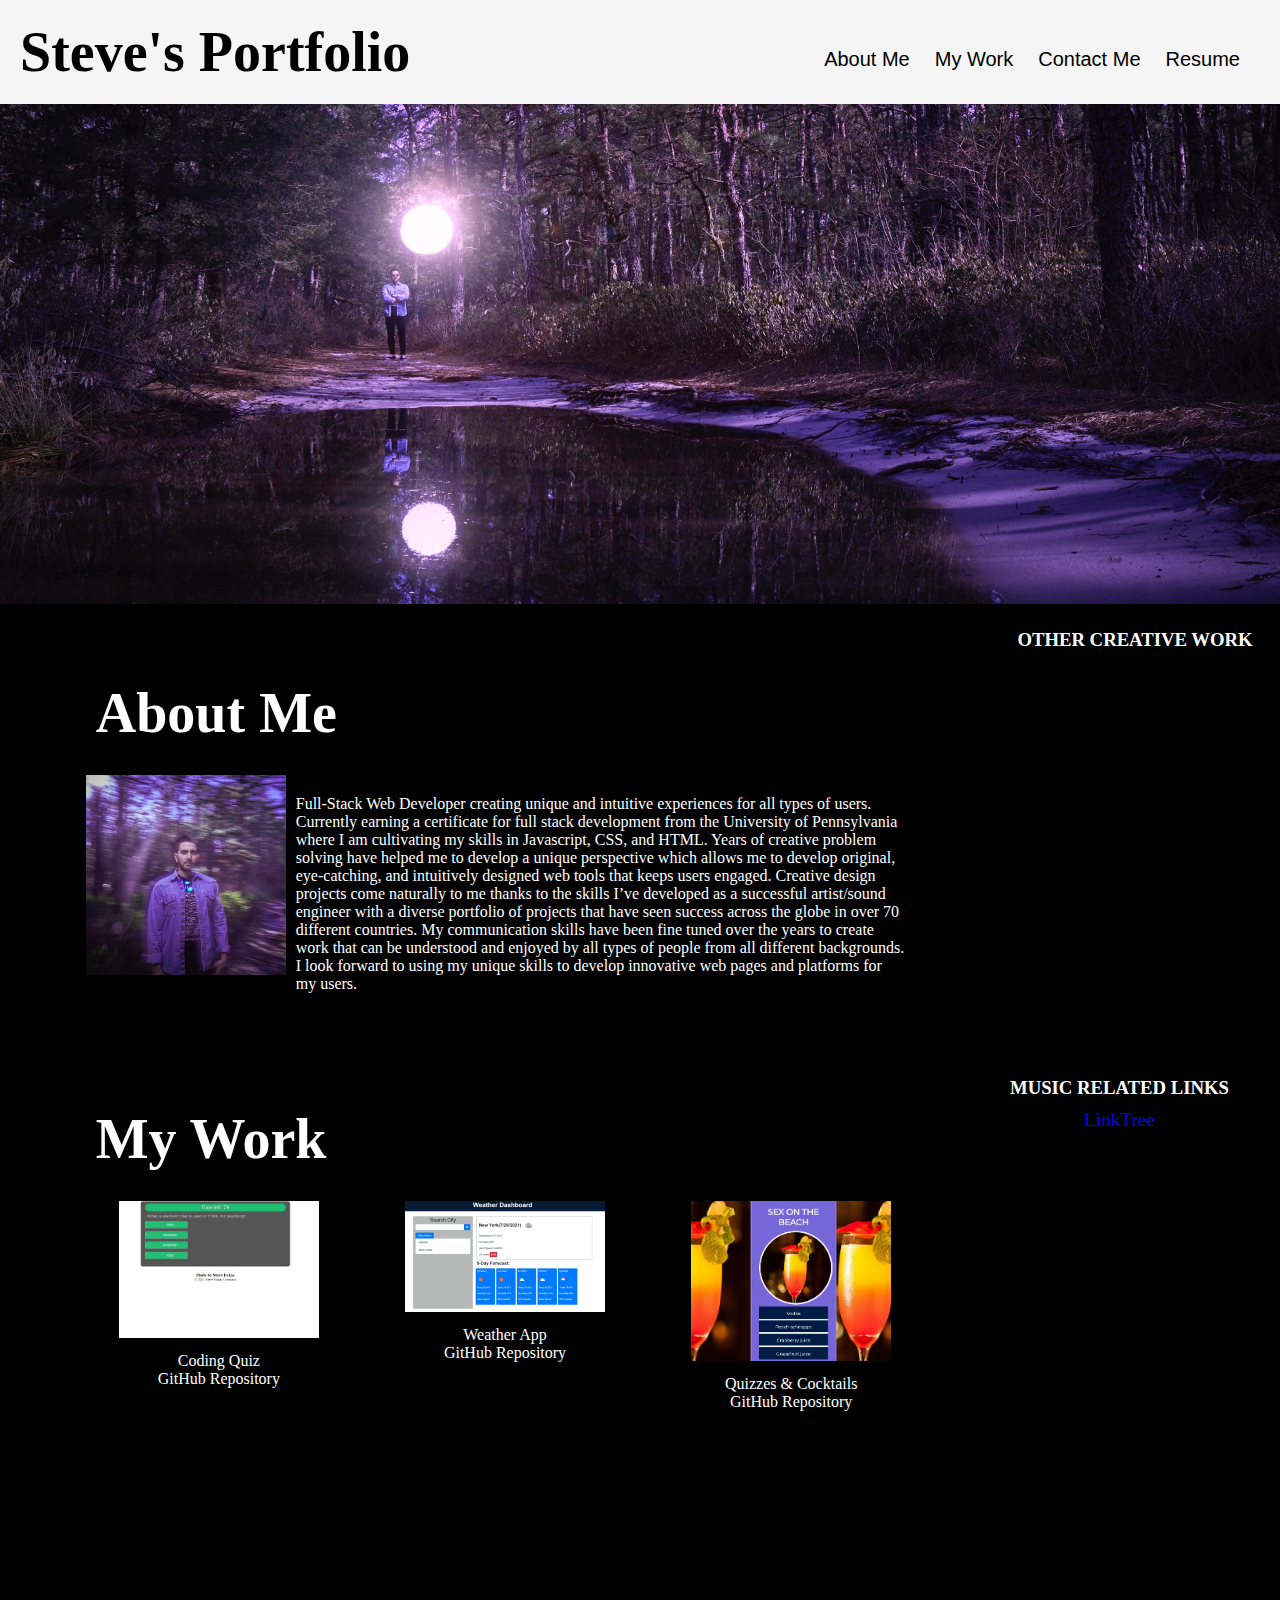
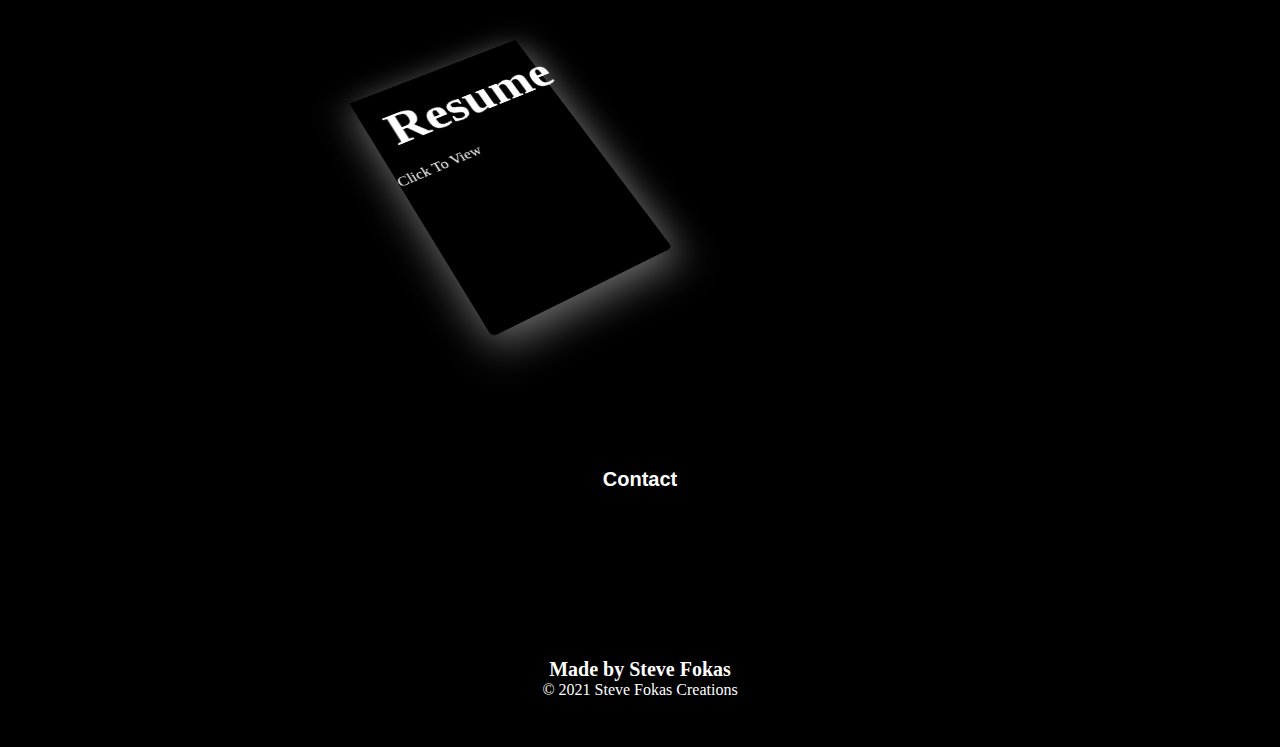
<file: index.html>
<!DOCTYPE html>
<html lang="en">

<head>
    <meta charset="UTF-8">
    <meta http-equiv="X-UA-Compatible" content="IE=edge">
    <meta name="viewport" content="width=device-width, initial-scale=1.0">
    <title>Steve's Web Development Portfolio</title>
    <link href="https://fonts.googleapis.com/css?family=Lato" rel="stylesheet" type="text/css">
    <link href="https://maxcdn.bootstrapcdn.com/font-awesome/4.7.0/css/font-awesome.min.css" rel="stylesheet" type="text/css">
    <link rel="stylesheet" href="stylesheet.css"/>
</head>

<body>


    <header>
        <h1 class="page-title">Steve's Portfolio</h1>
        <nav>
            <ul>
                <li><a href="#about-me">About Me</a></li>
                <li><a href="#my-work">My Work</a></li>
                <li><a href="#contact">Contact Me</a></li>
                <li><a href="#resume">Resume</a></li>
            </ul>
        </nav>
    </header>

    <div class="hero"></div>
    
    <main>
        <section class="content">
            <div class="card-column" id="about-me">
                <figure class="card code-card">
                    <h2 class="card-header">About Me</h2>
                    <img src="steve's pic.jpg" class="float-left headshot"/>
                    <p class="split">Full-Stack Web Developer creating unique and intuitive experiences for all types of users. Currently earning a certificate for full stack development from the University of Pennsylvania where I am cultivating my skills in Javascript, CSS, and HTML. Years of creative problem solving have helped me to develop a unique perspective which allows me to develop original, eye-catching, and intuitively designed web tools that keeps users engaged. Creative design projects come naturally to me thanks to the skills I’ve developed as a successful artist/sound engineer with a diverse portfolio of projects that have seen success across the globe in over 70 different countries. My communication skills have been fine tuned over the years to create work that can be understood and enjoyed by all types of people from all different backgrounds. I look forward to using my unique skills to develop innovative web pages and platforms for my users.</p>
                    </div>
                </figure>
              
            </div>
            <div class="card-column" id="my-work">
                <figure class="code-card">
                    <h2 class="card-header">My Work</h2>
                    <div class="card-body">
                        <div class="card" id="project-box">
                            <img class="project-1" src="coding quiz.jpg" alt="Project 1"/>
                            <div class="image-overlay">
                                <a class="image-title" href="https://sf487552.github.io/Coding-Quiz/">Coding Quiz</a>
                            </div>
                            <a class="repository"href="https://github.com/sf487552/Coding-Quiz">GitHub Repository</a>
                        </div>
                        <div class="card" id="project-box">
                            <img class="project-2" src="weather app.jpg" alt="Project 2"/>
                            <div class="image-overlay">
                                <a class="image-title" href="https://sf487552.github.io/Weather-Dashboard/">Weather App</a>
                            </div>
                            <a class="repository" href="https://github.com/sf487552/Weather-Dashboard">GitHub Repository</a>
                        </div>
                        <div class="card" id="project-box">
                            <img class="project-3" src="cocktailquiz.jpg" alt="Project 3"/>
                            <div class="image-overlay">
                                <a class="image-title" href="https://sf487552.github.io/Group-Project-1/">Quizzes & Cocktails</a>
                            </div>
                            <a class="repository" href="https://github.com/sf487552/Group-Project-1">GitHub Repository</a>
                        </div>
                    </div>
                </figure>
            </div>

            <div class="card-column" id="resume">
                <figure class="card code-card">
                    <h2 class="card-header">Resume</h2>
                    <div class="card-body">
                        <i class="menu"></i>
                        <a class="view-resume"
                            href="https://docs.google.com/document/d/1gU-R_xrsGzjy3LKaFQup1oYX_ipGa3HljVCatWf2Bpc/edit?usp=sharing"
                            target="_blank">Click To View</a>
                    </div>
                </figure>
            </div>

        </section>

        <section>
            <aside id="other" class="OTHER CREATIVE WORK">     
                <article class="other-creative-work">
                    <h3>OTHER CREATIVE WORK</h3>
                    <iframe src="https://open.spotify.com/embed/artist/2unluylwecjrT2yT5Q8rfB" width="250" height="380" frameBorder="0" allowtransparency="true" allow="encrypted-media"></iframe>
                </article> 
                <article class="music-related-links">
                    <h3>MUSIC RELATED LINKS</h3>
                    <p><a href="https://linktr.ee/stevefromspace">LinkTree</a></p>   
                </article> 
            </aside>
        </section>            
    </main>

    <footer>
        <div class="contact" id="contact">
            <h2 class="contact-header">Contact</h2>
            <div class="card-body" id="contact-icons">
                <ul>
                    <a class="social-icon" data-tooltip="steven.fokas89@gmail.com" href="mailto:steven.fokas89@gmail.com">
                        <i class="fa fa-envelope" aria-hidden="true"></i>
                    </a>
                
                    <a class="social-icon" data-tooltip="GitHub" href="https://github.com/sf487552">
                        <i class="fa fa-github" aria-hidden="true"></i>
                    </a>
                
                    <a class="social-icon" data-tooltip="LinkedIn" href="https://www.linkedin.com/in/steven-fokas-01933849/">
                        <i class="fa fa-linkedin" aria-hidden="true"></i>
                    </a>

                    <a class="social-icon" data-tooltip="+1-610-653-0662" href="tel:610-653-0662">
                        <i class="fa fa-phone" aria-hidden="true"></i>
                    </a>
                </ul>
            </div>
        </div>
        <h2>Made by Steve Fokas</h2>
        <p class="sf">&copy; 2021 Steve Fokas Creations</p>
    </footer>
    <a href="https://colorlib.com/wp/html-social-buttons-templates/" target="blank">More Icon Examples</a>
    <script src="https://ajax.googleapis.com/ajax/libs/jquery/3.2.1/jquery.min.js"></script>
    <script src="script.js"></script>
</body>

</html>
</file>
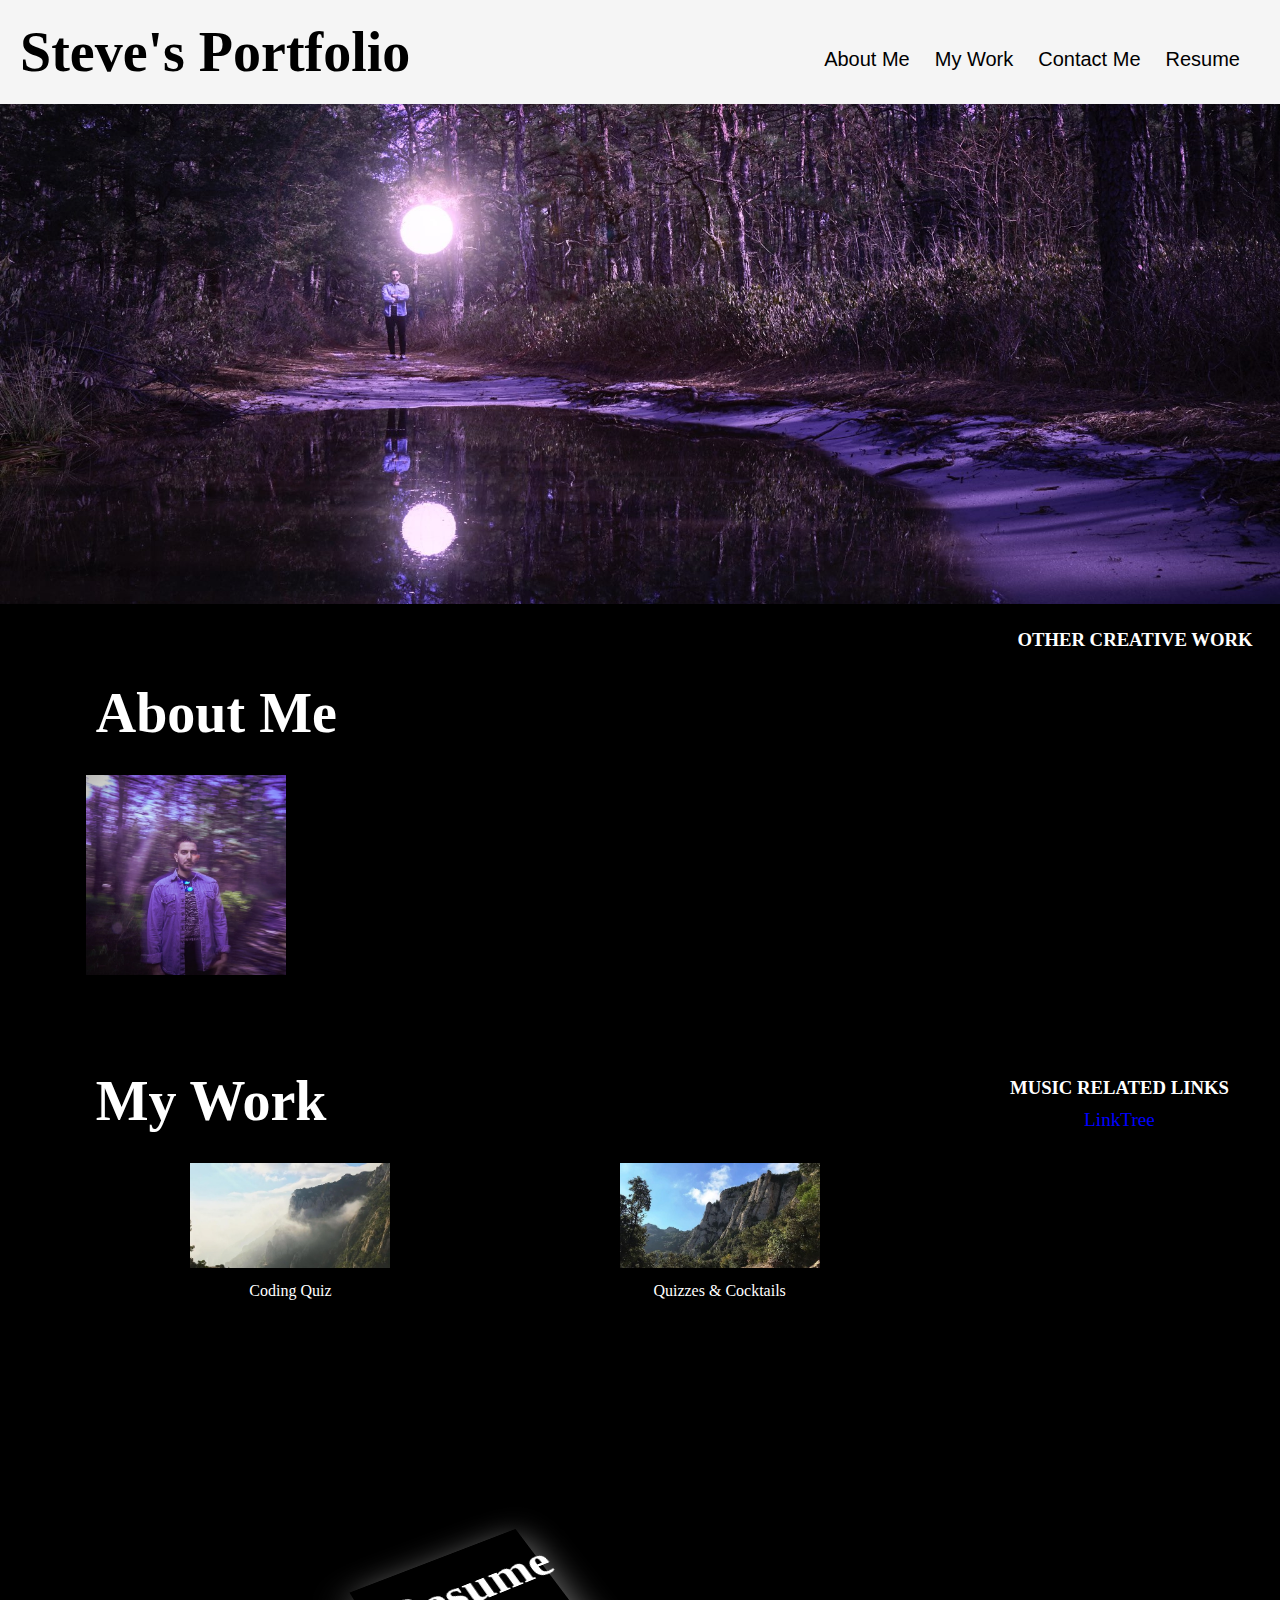
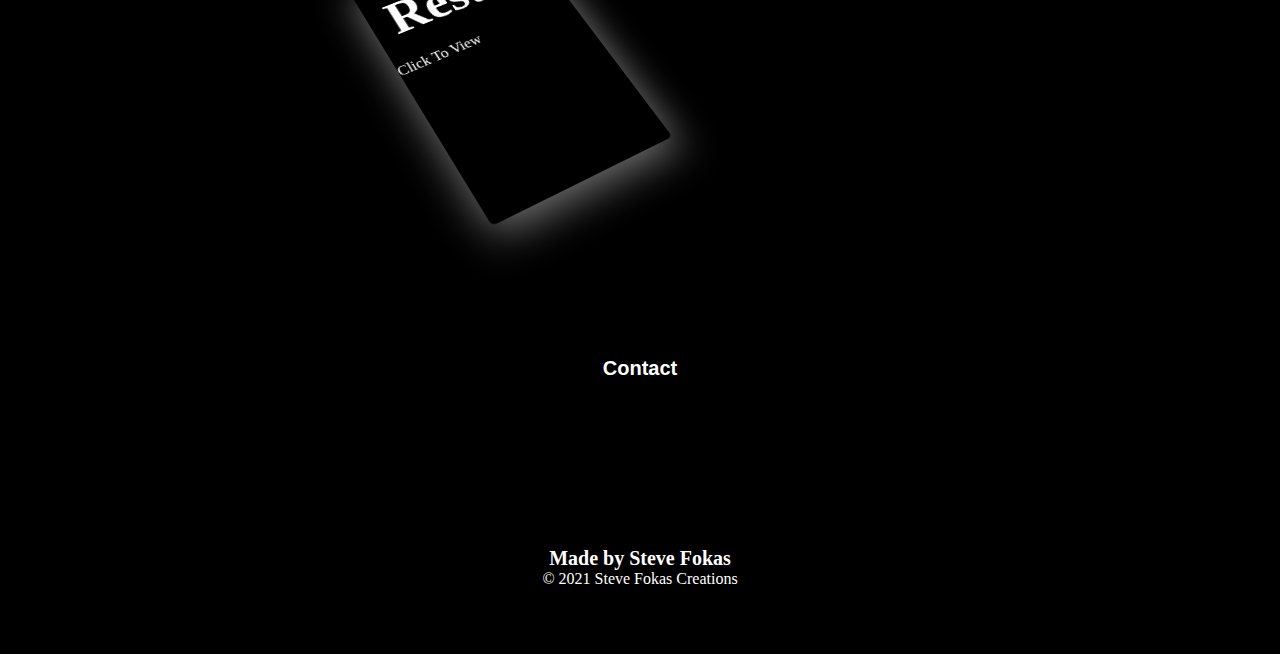
<file: test.html>
<!DOCTYPE html>
<html lang="en">

<head>
    <meta charset="UTF-8">
    <meta http-equiv="X-UA-Compatible" content="IE=edge">
    <meta name="viewport" content="width=device-width, initial-scale=1.0">
    <title>Steve's Web Development Portfolio</title>
    <link href="https://fonts.googleapis.com/css?family=Lato" rel="stylesheet" type="text/css">
    <link href="https://maxcdn.bootstrapcdn.com/font-awesome/4.7.0/css/font-awesome.min.css" rel="stylesheet" type="text/css">
    <link rel="stylesheet" href="stylesheet.css" />
</head>

<body>


    <header>
        <h1 class="page-title">Steve's Portfolio</h1>
        <nav>
            <ul>
                <li><a href="#about-me">About Me</a></li>
                <li><a href="#my-work">My Work</a></li>
                <li><a href="#contact">Contact Me</a></li>
                <li><a href="#resume">Resume</a></li>
            </ul>
        </nav>
    </header>

    <div class="hero"></div>
    
    <main>
        <section class="content">
            <div class="card-column" id="about-me">
                <figure class="card code-card">
                    <h2 class="card-header">About Me</h2>
                    <img src="steve's pic.jpg" class="float-left headshot"/>
                    <p><span class="txt anim-text-flow"></span> Web Developer creating unique and intuitive experiences for all types of users. Currently earning a certificate for full stack development from the University of Pennsylvania where I am cultivating my skills in Javascript, CSS, and HTML. Years of creative problem solving have helped me to develop a unique perspective which allows me to develop original, eye-catching, and intuitively designed web tools that keeps users engaged. Creative design projects come naturally to me thanks to the skills I’ve developed as a successful artist and sound engineer with a diverse portfolio of projects that have seen success across the globe in over 70 different countries. My communication skills have been fine tuned over the years to create work that can be understood and enjoyed by all types of people from all different backgrounds. I look forward to using my unique skills to develop innovative web pages and platforms for my users.</span></p>
                    </div>
                </figure>
              
            </div>
            <div class="card-column" id="my-work">
                <figure class="code-card">
                    <h2 class="card-header">My Work</h2>
                    <div class="card-body">
                        <div class="card" id="project-box">
                            <img class="project-1" src="project 1.jpg" alt="Project 1"/>
                            <div class="image-overlay">
                                <div class="image-title">Coding Quiz</div>
                            </div>
                        </div>
                        <div class="card" id="project-box">
                            <img class="project-2" src="project 2.jpg" alt="Project 2"/>
                            <div class="image-overlay">
                                <div class="image-title">Quizzes & Cocktails</div>
                            </div>
                        </div>
                    </div>
                </figure>
            </div>

            <div class="card-column" id="resume">
                <figure class="card code-card">
                    <h2 class="card-header">Resume</h2>
                    <div class="card-body">
                        <i class="menu"></i>
                        <a class="view-resume"
                            href="https://docs.google.com/document/d/1gU-R_xrsGzjy3LKaFQup1oYX_ipGa3HljVCatWf2Bpc/edit?usp=sharing"
                            target="_blank">Click To View</a>
                    </div>
                </figure>
            </div>

        </section>

        <section>
            <aside id="other" class="OTHER CREATIVE WORK">     
                <article class="other-creative-work">
                    <h3>OTHER CREATIVE WORK</h3>
                    <iframe src="https://open.spotify.com/embed/artist/2unluylwecjrT2yT5Q8rfB" width="250" height="380" frameBorder="0" allowtransparency="true" allow="encrypted-media"></iframe>
                </article> 
                <article class="music-related-links">
                    <h3>MUSIC RELATED LINKS</h3>
                    <p><a href="https://linktr.ee/stevefromspace">LinkTree</a></p>   
                </article> 
            </aside>
        </section>            
    </main>

    <footer>
        <div class="contact" id="contact">
            <h2 class="contact-header">Contact</h2>
            <div class="card-body" id="contact-icons">
                <ul>
                    <a class="social-icon" data-tooltip="steven.fokas89@gmail.com" href="mailto:steven.fokas89@gmail.com">
                        <i class="fa fa-envelope" aria-hidden="true"></i>
                    </a>
                
                    <a class="social-icon" data-tooltip="GitHub" href="https://github.com/sf487552">
                        <i class="fa fa-github" aria-hidden="true"></i>
                    </a>
                
                    <a class="social-icon" data-tooltip="LinkedIn" href="https://www.linkedin.com/in/steven-fokas-01933849/">
                        <i class="fa fa-linkedin" aria-hidden="true"></i>
                    </a>
                    
                    <a class="social-icon" data-tooltip="+1-610-653-0662" href="tel:610-653-0662">
                        <i class="fa fa-phone" aria-hidden="true"></i>
                    </a>
                </ul>
            </div>
        </div>
        <h2>Made by Steve Fokas</h2>
        <p>&copy; 2021 Steve Fokas Creations</p>
    </footer>
    <a href="https://colorlib.com/wp/html-social-buttons-templates/" target="blank">More Icon Examples</a>
    <a target="_blank" href="https://www.hendrysadrak.com">@hendrysadrak</a>
    <script src="script.js"></script>
</body>

</html>
</file>
<file: stylesheet.css>
body {
    background-color: black;
    display: flex;
    flex: wrap;
    flex-direction: column;
    min-height: 100vh;
    justify-content: flex-start;
    margin: 0;
}

header {
    display: flex;
    justify-content: space-between;
    align-items: center;
    padding: 20px;
    background-color: whitesmoke;
    color:black;
}

h1 {
    display: inline-block;
    font-size: 3.5rem;
    font-family:'Momentum Grotesk', 'Neue Haas Grotesk', 'Swiss721';
}

.card-header {    
    display: flex;
    flex-wrap: wrap;
    justify-content: space-between;
    padding: 20px;
    background: black;
    color: #fff;
}

nav {
    padding-top: 15px;
    margin-right: 20px;
    float: right;
    font-family: "Suisse BP Int'l Antique","Helvetica Neue",Helvetica,sans-serif;
    font-size: 20px;
    
}

nav ul {
    list-style-type: none;
    display:table-row;
    justify-content: space-between;
}

nav ul li {
    display: inline-block;
    margin-left: 25px;
}

a {
    color: black;
    text-decoration: none;
}

.split {
    font-size: 1em;
    padding: 30px;
    color: white;
    text-align: left;
}

.hero {
    height: 500px;
    width: 100%;
    margin-bottom: 25px;
    background-image: url("website\ image.jpg");
    background-size: cover;
    background-position: center;
    background-size: cover;
}

.float-left {
    float: left;
    margin-right: 25px;
}

.float-right {
    float: right;
    margin-left: 25px;
}

main {
    display: flex;
    flex: wrap;
    display: block;
    max-width: auto;
    /* margin: 2rem auto;     */
}

section {
    display: flex;
    flex-direction: column;
    flex: wrap;
}

.content {
    float: left;
    width: auto;
    margin-right: 270px;
}

footer {
    padding: 30px;
    clear: both;
    font-family: 'Momentum Grotesk', 'Neue Haas Grotesk', 'Swiss721';
    text-align: center;
    color: white;
}

footer h2 {
    font-size: 20px;
    text-align: center;
    padding-top: 50px;
}


h2 { 
    color: white;
    font-size: 3.5rem;
    text-align: center;   
}

#contact-icons {
    align-items: center;

}

.card-column {
    margin: 2rem auto;
    flex: wrap;
    flex-direction: column;
    width: 85%;
    left: 0%;   
}

.code-card {
    width: 100%;
}

.card-body {
    display: flex;
    flex-direction: row;
}

.card img {
    position: relative;
    width: 200px;
    margin: 10px;
}

.image-title {
    font-family: 'Momentum Grotesk', 'Neue Haas Grotesk', 'Swiss721';
    text-align: center;
    color: white;
}

.headshot {
    position: relative;
    width: 25%;
    flex-wrap: wrap;
}

ul {
    margin: 0%;
    display: flex;
    flex-direction: row;
    flex-wrap: wrap;
    justify-content: space-between;
    color: white;
    width: 100%;
}

.card {
    width: 100%;
}

aside{
    float: right;
    width: 270px;
    min-height: 10em;
    display: table-cell;
    vertical-align: middle;
    margin-left: -270px;
}

.other {
    margin-top: 50px;
    margin-right: 20px;
    padding: 20px;
    clear: both;
    font-family: "Suisse BP Int'l Antique","Helvetica Neue",Helvetica,sans-serif;
    background-color: transparent;
    flex: wrap;
    justify-content: center;
}

.other-creative-work {
    margin-bottom: 32px;
    color: #ffffff;
    float: left;
}

.music-related-links {
    margin-bottom: 32px;
    color: #ffffff;
    float: left;
    white-space: nowrap;
}

.other-creative-work h3 {
    margin-bottom: 10px;
    text-align: center;
}

.music-related-links h3 {
    margin-bottom: 10px;
    text-align: center;
}

.music-related-links iframe {
    display: block;
    margin: 10px auto;
    max-width: 150px;
}

.music-related-links a {
    display: block;
    font-size: larger;
    margin: 10px auto;
    max-width: 150px;
    color: blue;
    text-align: center;
}

.about-me {
    margin-bottom: 20px;
    padding: 50px;
    height: 300px;
    font-family: "Suisse BP Int'l Antique","Helvetica Neue",Helvetica,sans-serif;
    background-color: black;
    color: #ffffff;
    justify-content: start;
}

.my-work {
    margin-bottom: 20px;
    padding: 10px;
    height: 100%;
    font-family: "Suisse BP Int'l Antique","Helvetica Neue",Helvetica,sans-serif;
    background-color: black;
    color: #ffffff;
}

.my-work div {
    flex: 1;
    background-color: black;
    display: flex;
    flex-wrap: wrap;
    justify-content: space-evenly;
}

#project-box {
    flex: 1;
    /* box-shadow: 10px 10px 5px #707070; */
}
  

.project {
    display: flex;
    align-items: center;
    justify-content: space-evenly;
    position: relative;
    width: 100%;
    display: flex;
    flex-wrap: wrap;
}

.card {
    position: relative;
    width: auto;
    height: auto;
    transition: 0.5s;
    background-color: black;
    
}

.card:hover {
    z-index: 1;
    transform: scale(1.25);
    /* box-shadow: 0 25px 40px rgba(0, 0, 0, 0.5); */
}

.contact {
    margin-bottom: 30px;
    padding: 15px;
    height: auto;
    font-family: "Suisse BP Int'l Antique","Helvetica Neue",Helvetica,sans-serif;
    background-color: black;
    color: #ffffff;
    flex-wrap: wrap;
    text-align: center;
    justify-content: center;
}

.contact ul {
    list-style-type: none;
    display: inline-block;
    justify-content: space-evenly;
}

.contact-header ul{ 
    display: inline-block;
    margin-left: 25px;
}

.card-column {
    justify-content: center;
    text-align: center;
}

.contact-header {
    padding-bottom: 30px;
}
figure .card-header{
    text-align: center;
}

.resume {
    margin-bottom: 20px;
    padding: 50px;
    height: 500px;
    font-family: "Suisse BP Int'l Antique","Helvetica Neue",Helvetica,sans-serif;
    background-color: whitesmoke;
    color: black;
    text-align: center;
}

.view-resume {
    color: white;
}

.repository {
    color: white;
}

@media screen and (max-width: 768px) {
    /* on tablets, set columns to only be 50% of the width and not grow */
    .card {
      flex: 0 0 50%;
      max-width: 50%;
    }
  .content {
      margin-right: 0px;
  }

  header {
    flex-direction: column;
  }

    ul {
        flex-direction: column;
    }

    h1{
        text-align: center;
    }
  
    .card-body {
        flex-direction: column;
    }
  }

@-webkit-keyframes fadeInRight {
  0% {
    opacity: 0;
    -webkit-transform: translateX(1.334em) translateZ(0);
  }
  100% {
    opacity: 1;
  }
}
@-moz-keyframes fadeInRight {
  0% {
    opacity: 0;
    -moz-transform: translateX(1.334em) translateZ(0);
  }
  100% {
    opacity: 1;
  }
}
@keyframes fadeInRight {
  0% {
    opacity: 0;
    -webkit-transform: translateX(1.334em) translateZ(0);
    -moz-transform: translateX(1.334em) translateZ(0);
    -ms-transform: translateX(1.334em) translateZ(0);
    -o-transform: translateX(1.334em) translateZ(0);
    transform: translateX(1.334em) translateZ(0);
  }
  100% {
    opacity: 1;
  }
}
/* General styles */

.social {
  margin: 60px auto;
}

/* ============================ */
/* SOCIAL ICONS                 */
/* ============================ */
.social-icon {
  -webkit-background-clip: padding-box;
  -moz-background-clip: padding-box;
  background-clip: padding-box;
  -webkit-box-sizing: border-box;
  -moz-box-sizing: border-box;
  box-sizing: border-box;
  -webkit-border-radius: 3px;
  -moz-border-radius: 3px;
  border-radius: 3px;
  -webkit-transition-property: background-color;
  -moz-transition-property: background-color;
  transition-property: background-color;
  -webkit-transition-duration: 0.5s;
  -moz-transition-duration: 0.5s;
  transition-duration: 0.5s;
  -webkit-transition-timing-function: ease;
  -moz-transition-timing-function: ease;
  transition-timing-function: ease;
  background-color: #302a80;
  text-align: center;
  display: inline-block;
  width: 40px;
  height: 38px;
  padding: 9px 0px;
  color: white;
  margin: 2px;
  /* Color each button differently */
}
.social-icon:nth-child(1) {
  /* Animation */
  -webkit-animation: fadeInRight 0.6s 0.25s forwards;
  animation: fadeInRight 0.6s 0.25s forwards;
  opacity: 0;
  /* Color */
}
.social-icon:nth-child(1):hover, .social-icon:nth-child(1):active, .social-icon:nth-child(1):focus {
  opacity: 1;
  background-color: #00b29a;
}
.social-icon:nth-child(2) {
  /* Animation */
  -webkit-animation: fadeInRight 0.6s 0.5s forwards;
  animation: fadeInRight 0.6s 0.5s forwards;
  opacity: 0;
  /* Color */
}
.social-icon:nth-child(2):hover, .social-icon:nth-child(2):active, .social-icon:nth-child(2):focus {
  opacity: 1;
  background-color: #00b2af;
}
.social-icon:nth-child(3) {
  /* Animation */
  -webkit-animation: fadeInRight 0.6s 0.75s forwards;
  animation: fadeInRight 0.6s 0.75s forwards;
  opacity: 0;
  /* Color */
}
.social-icon:nth-child(3):hover, .social-icon:nth-child(3):active, .social-icon:nth-child(3):focus {
  opacity: 1;
  background-color: #00a1b2;
}
.social-icon:nth-child(4) {
  /* Animation */
  -webkit-animation: fadeInRight 0.6s 1s forwards;
  animation: fadeInRight 0.6s 1s forwards;
  opacity: 0;
  /* Color */
}
.social-icon:nth-child(4):hover, .social-icon:nth-child(4):active, .social-icon:nth-child(4):focus {
  opacity: 1;
  background-color: #008cb2;
}
.social-icon:nth-child(5) {
  /* Animation */
  -webkit-animation: fadeInRight 0.6s 1.25s forwards;
  animation: fadeInRight 0.6s 1.25s forwards;
  opacity: 0;
  /* Color */
}
.social-icon:nth-child(5):hover, .social-icon:nth-child(5):active, .social-icon:nth-child(5):focus {
  opacity: 1;
  background-color: #0077b2;
}
.social-icon:nth-child(6) {
  /* Animation */
  -webkit-animation: fadeInRight 0.6s 1.5s forwards;
  animation: fadeInRight 0.6s 1.5s forwards;
  opacity: 0;
  /* Color */
}
.social-icon:nth-child(6):hover, .social-icon:nth-child(6):active, .social-icon:nth-child(6):focus {
  opacity: 1;
  background-color: #0062b2;
}
.social-icon:nth-child(7) {
  /* Animation */
  -webkit-animation: fadeInRight 0.6s 1.75s forwards;
  animation: fadeInRight 0.6s 1.75s forwards;
  opacity: 0;
  /* Color */
}
.social-icon:nth-child(7):hover, .social-icon:nth-child(7):active, .social-icon:nth-child(7):focus {
  opacity: 1;
  background-color: #004eb2;
}
.social-icon img {
  width: 20px;
}

/* ============================ */
/* TOOLTIP                      */
/* ============================ */
[data-tooltip] {
  position: relative;
  /* tooltip arrow */   
  /* tooltip box */
}
[data-tooltip]:before, [data-tooltip]:after {
  -webkit-transform: translateX(-50%);
  -moz-transform: translateX(-50%);
  -ms-transform: translateX(-50%);
  -o-transform: translateX(-50%);
  transform: translateX(-50%);
  -webkit-box-sizing: content-box;
  -moz-box-sizing: content-box;
  box-sizing: content-box;
  position: absolute;
  top: 100%;
  left: 50%;
  -webkit-transition-property: opacity;
  -moz-transition-property: opacity;
  transition-property: opacity;
  -webkit-transition-duration: 0.2s;
  -moz-transition-duration: 0.2s;
  transition-duration: 0.2s;
  -webkit-transition-timing-function: linear;
  -moz-transition-timing-function: linear;
  transition-timing-function: linear;
  position: absolute;
  left: 50%;
  top: 100%;
  bottom: 100%;
  visibility: hidden;
  opacity: 0;
  z-index: 9999;
  -webkit-transform: translate3d(0, 0, 0);
  -moz-transform: translate3d(0, 0, 0);
  transform: translate3d(0, 0, 0);
}
[data-tooltip]:before {
  content: "";
  border-color: #323232;
  border-style: none;
  border: 5px solid transparent;
  border-bottom: 6px solid #323232;
  margin-top: -4px;
}
[data-tooltip]:after {
  content: attr(data-tooltip);
  -webkit-border-radius: 3px;
  -moz-border-radius: 3px;
  border-radius: 3px;
  width: auto;
  height: 22px;
  padding: 11px 11px 0 11px;
  font-size: 13px;
  line-height: 11px;
  white-space: nowrap;
  background-color: #323232;
  color: #ecf0f1;
  margin-top: 7px;
}
[data-tooltip]:hover, [data-tooltip]:focus {
  background-color: transparent;
}
[data-tooltip]:hover:before, [data-tooltip]:hover:after, [data-tooltip]:focus:before, [data-tooltip]:focus:after {
  -webkit-transform: translate(-50%, 0);
  -moz-transform: translate(-50%, 0);
  -ms-transform: translate(-50%, 0);
  -o-transform: translate(-50%, 0);
  transform: translate(-50%, 0);
  opacity: 1;
  visibility: visible;
}


“Segoe UI”,
Roboto,
Helvetica,
Arial,
sans-serif,
*,
*:before,
*:after {
  box-sizing: inherit;
  padding: 0;
  margin: 0;
}

#resume {
  width: 200px;
  height: 300px;
  margin-left: auto;
  margin-right: auto;
  margin-top: 20vh;
  margin-bottom: 50px;
  border-radius: 5px;
  cursor: pointer;
  box-shadow: 0 10px 40px 2px #707070;
  background: #000;
  transform-origin: center center 0px;
  transition: all 0.5s ease-out;
  animation-name: animate;
  animation-duration: 3s;
  animation-iteration-count: infinite;
  transform: perspective(1000px) rotateX(35deg) rotateY(4deg) rotateZ(-30deg);
  z-index: 1;
}
#resume:hover {
  animation: unset;
  margin-top: 18vh;
  transform: perspective(1000px) rotateX(0deg) rotateY(0deg) rotateZ(0deg);
}
/* #resume .menu {
  display: flex;
  justify-content: space-around;
  align-items: center;
  max-width: 100%;
  height: 100%;
  color: #fff;
} */
@-moz-keyframes animate {
  0% {
    margin-top: 20vh;
  }
  50% {
    margin-top: 18vh;
  }
  100% {
    margin-top: 20vh;
  }
}
@-webkit-keyframes animate {
  0% {
    margin-top: 20vh;
  }
  50% {
    margin-top: 18vh;
  }
  100% {
    margin-top: 20vh;
  }
}
@-o-keyframes animate {
  0% {
    margin-top: 20vh;
  }
  50% {
    margin-top: 18vh;
  }
  100% {
    margin-top: 20vh;
  }
}
@keyframes animate {
  0% {
    margin-top: 20vh;
  }
  50% {
    margin-top: 18vh;
  }
  100% {
    margin-top: 20vh;
  }
}
</file>
